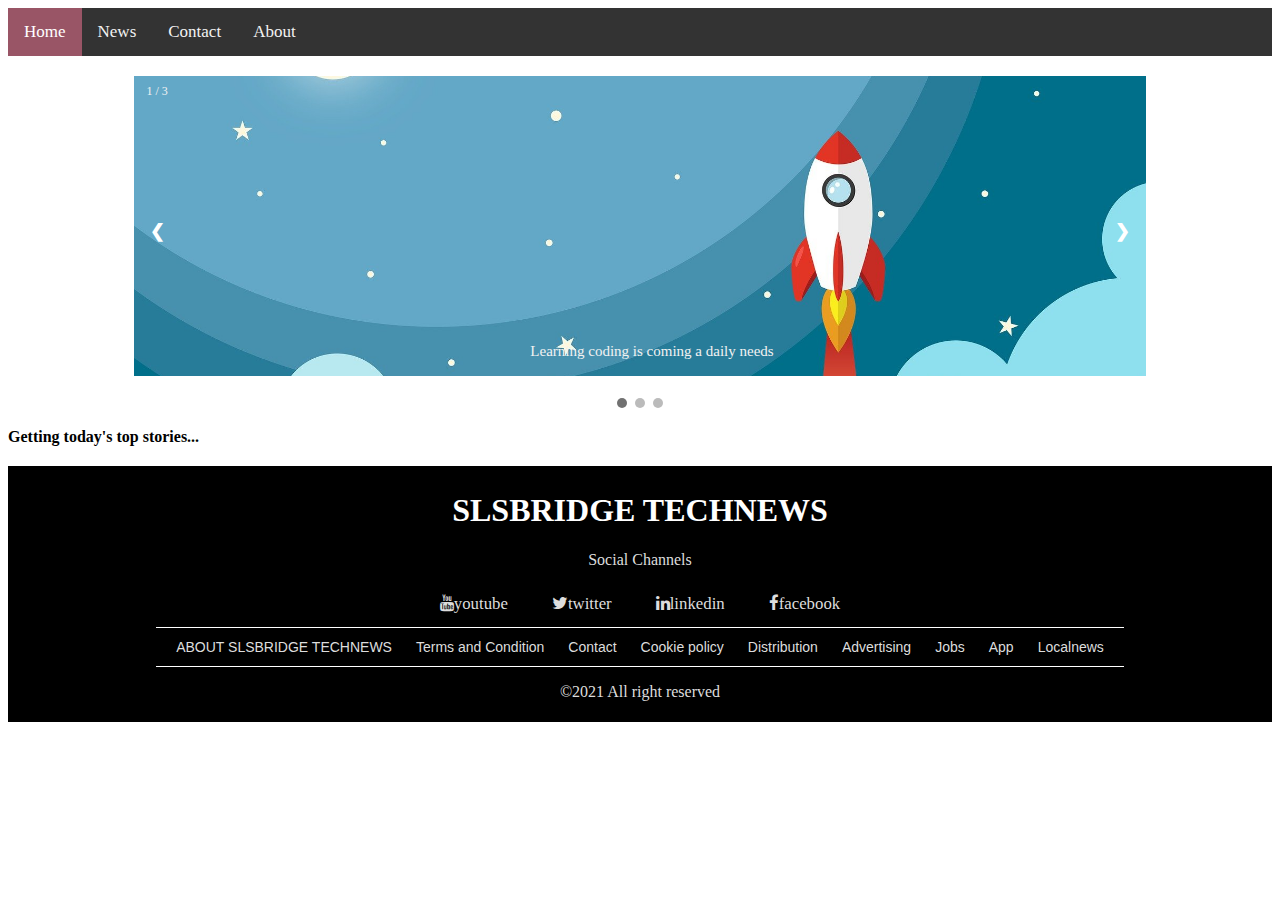
<file: index.html>
<html lang="en">
<head>
  <meta charset="UTF-8">
  <meta http-equiv="X-UA-Compatible" content="IE=edge">
  <meta name="viewport" content="width=device-width, initial-scale=1.0">
  <link rel="stylesheet" href="index.css">
  <link rel="stylesheet" href="all.min.css">
  <link rel="stylesheet" href="https://cdnjs.cloudflare.com/ajax/libs/font-awesome/4.7.0/css/font-awesome.min.css">
 
  <title>centralproject</title>
</head>
<body>
  <div class="navtop" id="navfront">
    <a href="#home" class="active">Home</a>
    <a href="#news">News</a>
    <a href="#contact">Contact</a>
    <a href="#about">About</a>
    <a href="javascript:void(0);" class="icon" onclick="myFunction()">
      <i class="fa fa-bars"></i>
    </a>
  </div>
  <div class="blog-slider__container">
    <div class="blogSlides fade">
      <div class="blog-slider__numbertext">1 / 3</div>
      <img src="asset/images/slide1.jpg">
      <div class="blog-slider__text">Learning coding is coming a daily needs</div>
    </div>
  
    <div class="blogSlides fade">
      <div class="blog-slider__numbertext">2 / 3</div>
      <img src="asset/images/slider4.jpg">
      <div class="blog-slider__text">kid can learn at a very young age</div>
    </div>

    <div class="blogSlides fade">
      <div class="blog-slider__numbertext">3 / 3</div>
      <img src="asset/images/slider3.jpg">
      <div class="blog-slider__text">We are dedicated to service and humanity</div>
    </div>
  
    <a class="prev" onclick="plusSlides(-1)">&#10094;</a>
    <a class="next" onclick="plusSlides(1)">&#10095;</a>
  </div>
  <br>
  
  <div class="blogSlider__dots" style="text-align:center">
    <span class="blogSlider__dots--dot" onclick="currentSlide(1)"></span> 
    <span class="blogSlider__dots--dot" onclick="currentSlide(2)"></span> 
    <span class="blogSlider__dots--dot" onclick="currentSlide(3)"></span> 
  </div>
  <!-----Display all news-->
  <section>
    <p>
      <strong>Getting today's top stories...</strong>
    </p>
    <main>
      
      
    </main>
    <nav>
      <ul class="pagination" id="paginate">
        
      </ul>
    </nav>
  </section>
  <footer>
    <div class="bottom-top">
      <h1 id="bottom-title">SLSBRIDGE TECHNEWS</h1>
      <p>Social Channels </p>
      <span><a href="#"><i class="fa fa-youtube">youtube</i></a></span>
      <span><a href="#"><i class="fa fa-twitter">twitter</i></a></span>
      <span><a href="#"><i class="fa fa-linkedin">linkedin</i></a></span>
      <span><a href="#"><i class="fa fa-facebook">facebook</i></a></span>  
    </div>
    <div class="bottom-last">
      <span><a href="#">ABOUT SLSBRIDGE TECHNEWS</a></span>
      <span><a href="#">Terms and Condition</a></span>
      <span><a href="#">Contact</a></span>
      <span><a href="#">Cookie policy</a></span>
      <span><a href="#">Distribution</a></span>
      <span><a href="#">Advertising</a></span>
      <span><a href="#">Jobs</a></span>
      <span><a href="#">App</a></span>
      <span><a href="#">Localnews</a></span>
    </div>
    <p id="bottom-text">&copy;2021 All right reserved</p> 
  </footer>
  <script src="index.js"></script>
  <script  src="app.js"></script>

</body>
</html>
</file>
<file: index.css>
.navtop {
  background-color: #333;
  overflow: hidden;
  margin-bottom: 20px;
}

/* Style the links inside the navigation bar */
.navtop a {
  float: left;
  display: block;
  color: #f2f2f2;
  text-align: center;
  padding: 14px 16px;
  text-decoration: none;
  font-size: 17px;
}

/* Change the color of links on hover */
.navtop a:hover {
  background-color: #ddd;
  color: black;
}

/* Add an active class to highlight the current page */
.navtop a.active {
  background-color: #956;
  color: white;
}

/* Hide the link that should open and close the topnav on small screens */
.navtop .icon {
  display: none;
}


@media screen and (max-width: 600px) {
  .navtop a:not(:first-child) {display: none;}
  .navtop a.icon {
    float: right;
    display: block;
  }
}

/* The "responsive" class is added to the topnav with JavaScript when the user clicks on the icon. This class makes the topnav look good on small screens (display the links vertically instead of horizontally) */
@media screen and (max-width: 600px) {
  .navtop.responsive {position: relative;}
  .navtop.responsive a.icon {
    position: absolute;
    right: 0;
    top: 0;
  }
  .navtop.responsive a {
    float: none;
    display: block;
    text-align: left;
  }
}
/* Slideshow container */

.blog-slider__container {
  max-width: 80%;
  position: relative;
  margin: auto;
  height: 300px;}

  .blog-slider__container .blogSlides img {
    object-fit: cover;
    width: 100%;
    height: 300px;
}


/* Next & previous buttons */

.prev,
.next {
  cursor: pointer;
  position: absolute;
  top: 0;
  top: 50%;
  width: auto;
  margin-top: -22px;
  padding: 16px;
  color: white;
  font-weight: bold;
  font-size: 18px;
  transition: 0.6s ease;
  border-radius: 0 3px 3px 0;
}


/* Position the "next button" to the right */

.next {
  right: 0;
  border-radius: 3px 0 0 3px;
}


/* On hover, add a black background color with a little bit see-through */

.prev:hover,
.next:hover {
  background-color: rgba(0, 0, 0, 0.8);
}


/* Caption text */

.blog-slider__text {
  color: #f2f2f2;
  font-size: 15px;
  padding: 8px 12px;
  position: absolute;
  bottom: 8px;
  width: 100%;
  text-align: center;
}


/* Number text (1/3 etc) */

.blog-slider__numbertext {
  color: #f2f2f2;
  font-size: 12px;
  padding: 8px 12px;
  position: absolute;
  top: 0;
}


/* The dots/bullets/indicators */

.blogSlider__dots {
  text-align: center;
}
  .blogSlider__dots--dot {
    cursor: pointer;
    height: 10px;
    width: 10px;
    margin: 0 2px;
    background-color: #bbb;
    border-radius: 50%;
    display: inline-block;
    transition: background-color 0.6s ease;
  }


.active,
.blogSlider__dots--dot:hover {
  background-color: #717171;
}


/* Fading animation */

.fade {
  -webkit-animation-name: fade;
  -webkit-animation-duration: 1.5s;
  animation-name: fade;
  animation-duration: 1.5s;
}

@-webkit-keyframes fade {
  from {
    opacity: .4
  }
  to {
    opacity: 1
  }
}

@keyframes fade {
  from {
    opacity: .4
  }
  to {
    opacity: 1
  }
}

.main {
  height: 80vh;
}

.page-item li  {
  text-decoration: none;
  color: #956;

}
.single-news{
  height: 80vh;
}
footer {
  background-color: #000;
  color: #ddd;
  margin: 20px 0;
  padding: 5px;
  text-align: center;
}
div span a {
  text-decoration: none;
  color: #ddd;
  font: 100 14px/12px Arial, sans-serif;
  margin: 5px;
  padding: 5px;
}
div span a .fa {
  margin: 10px;
  font-size: larger;
}
div span a:hover{
  background-color: rgba(200, 200, 200, 0.8);
  transition: 1s ease-in;
}
#bottom-title {
  color: #fff;
  opacity: 1;
}
.bottom-last {
  width: fit-content;
  margin: 5px auto;
  padding: 10px;
  border-top: 0.5px solid #fff;
  border-bottom: 0.5px solid #fff;
}
.bottom-text {
  text-align: center;
}
</file>
